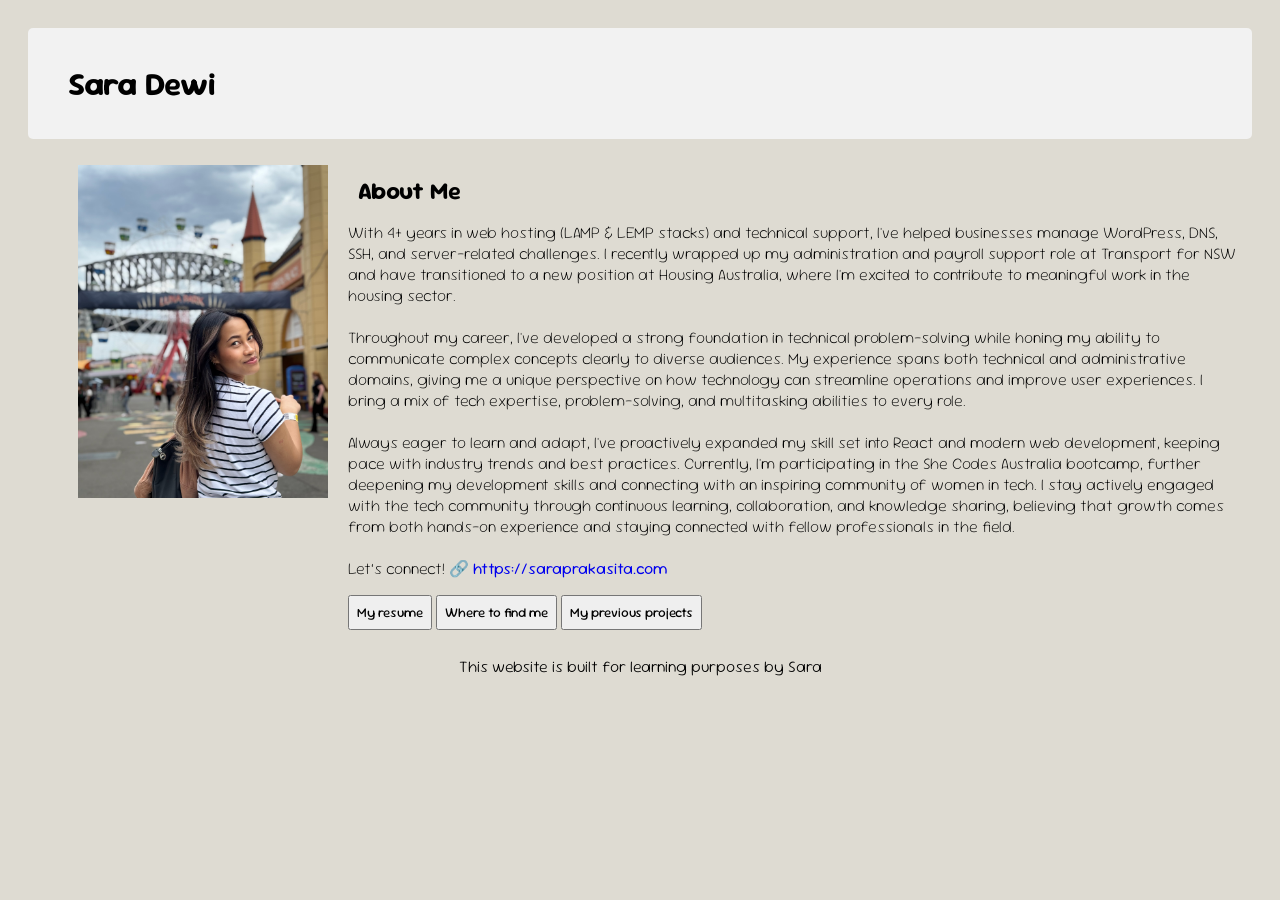
<file: index.html>
<!DOCTYPE html>
<html lang="en">
  <head>
    <meta charset="UTF-8" />
    <meta name="viewport" content="width=device-width, initial-scale=1.0" />
    <link rel="stylesheet" type="text/css" href="style.css" />
    <link rel="preconnect" href="https://fonts.googleapis.com" />
    <link rel="preconnect" href="https://fonts.gstatic.com" crossorigin />
    <link
      href="https://fonts.googleapis.com/css2?family=Sour+Gummy:ital,wght@0,100..900;1,100..900&display=swap"
      rel="stylesheet"
    />
    <title>Sara Dewi</title>
  </head>
  <body>
    <div class="container">
      <header>
        <a href="#"><h1 class="main-heading">Sara Dewi</h1></a>
      </header>
    </div>
    <ul class="about-me-body">
      <li>
        <img src="img/IMG_1274.jpg" alt="Sara's picture" width="250px" />
      </li>
      <li>
        <h2>About Me</h2>
        <p>
          With 4+ years in web hosting (LAMP & LEMP stacks) and technical
          support, I've helped businesses manage WordPress, DNS, SSH, and
          server-related challenges. I recently wrapped up my administration and
          payroll support role at Transport for NSW and have transitioned to a
          new position at Housing Australia, where I'm excited to contribute to
          meaningful work in the housing sector. <br />
          <br />Throughout my career, I've developed a strong foundation in
          technical problem-solving while honing my ability to communicate
          complex concepts clearly to diverse audiences. My experience spans
          both technical and administrative domains, giving me a unique
          perspective on how technology can streamline operations and improve
          user experiences. I bring a mix of tech expertise, problem-solving,
          and multitasking abilities to every role. <br />
          <br />Always eager to learn and adapt, I've proactively expanded my
          skill set into React and modern web development, keeping pace with
          industry trends and best practices. Currently, I'm participating in
          the She Codes Australia bootcamp, further deepening my development
          skills and connecting with an inspiring community of women in tech. I
          stay actively engaged with the tech community through continuous
          learning, collaboration, and knowledge sharing, believing that growth
          comes from both hands-on experience and staying connected with fellow
          professionals in the field.
          <br />
          <br />Let’s connect! 🔗
          <a href="https://saraprakasita.com">https://saraprakasita.com</a>
        </p>
        <a
          href="https://shorturl.at/qmB5A"
          target="_blank"
          title="Sara's resume"
          ><button class="resume-button" type="button">My resume</button></a
        >
        <a href="/contact.html" target="_blank" title="Sara's socials"
          ><button class="socials-button" type="button">
            Where to find me
          </button></a
        >
        <a
          href="https://www.shecodes.io/graduates/17171-sara-dewi"
          target="_blank"
          title="Sara's projects"
          ><button class="projects-button" type="button">
            My previous projects
          </button></a
        >
      </li>
    </ul>
    <footer>This website is built for learning purposes by Sara</footer>
  </body>
</html>
</file>
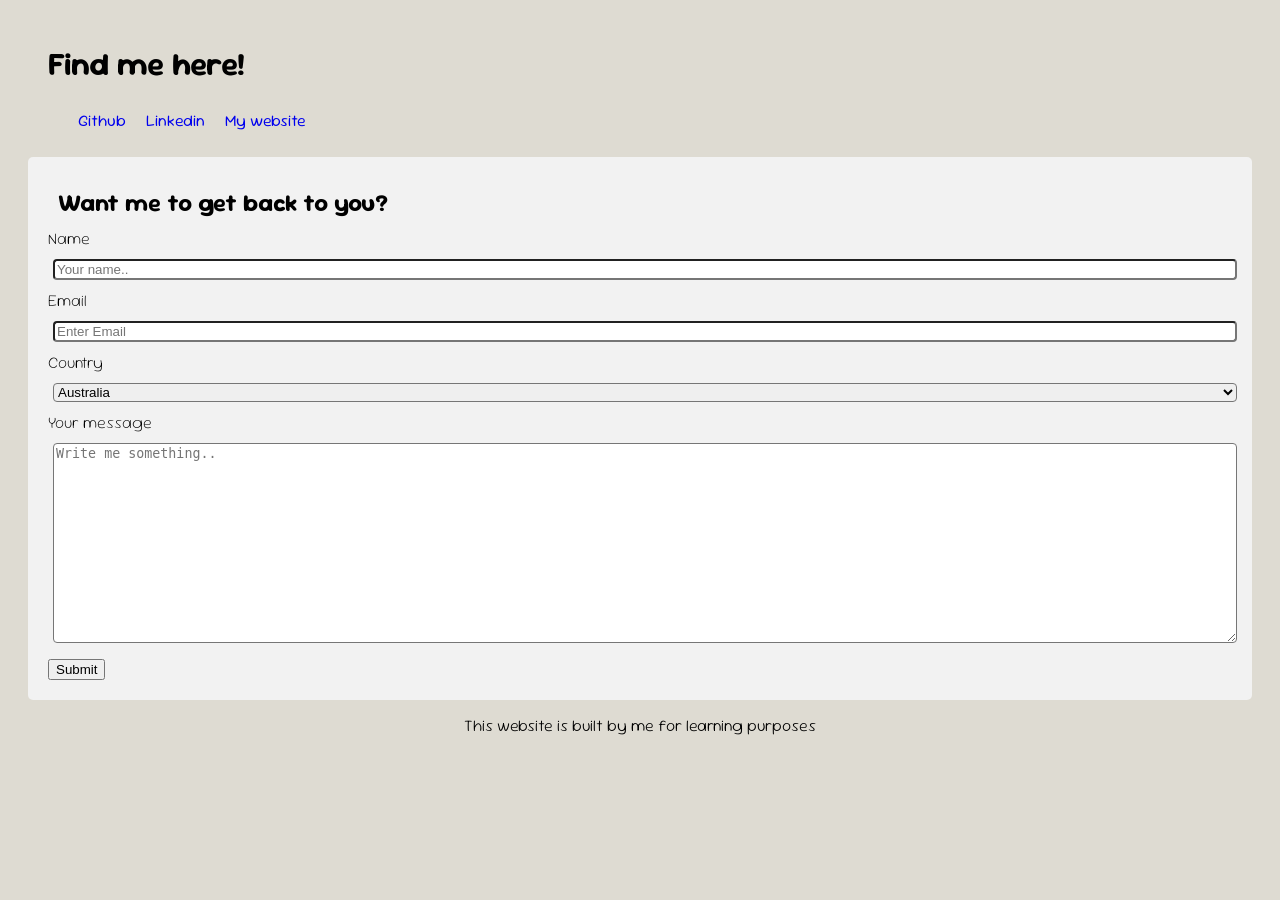
<file: contact.html>
<!DOCTYPE html>
<html lang="en">
  <head>
    <meta charset="UTF-8" />
    <meta name="viewport" content="width=device-width, initial-scale=1.0" />
    <link rel="stylesheet" type="text/css" href="style.css" />
    <link rel="preconnect" href="https://fonts.googleapis.com" />
    <link rel="preconnect" href="https://fonts.gstatic.com" crossorigin />
    <link
      href="https://fonts.googleapis.com/css2?family=Sour+Gummy:ital,wght@0,100..900;1,100..900&display=swap"
      rel="stylesheet"
    />
    <title>Contact me!</title>
  </head>
  <body>
    <header><h1>Find me here!</h1></header>
    <ul class="social-link">
      <a
        href="https://github.com/prakadw-dev"
        target="_blank"
        title="Sara's github"
        ><li class="social-detail">Github</li></a
      >
      <a
        href="https://www.linkedin.com/in/sara-dewi/"
        target="_blank"
        title="Sara's Linkedin"
        ><li class="social-detail">Linkedin</li></a
      >
      <a
        href="https://saraprakasita.com/"
        target="_blank"
        title="Sara's website"
        ><li class="social-detail">My website</li></a
      >
    </ul>
    <div class="container">
      <h2>Want me to get back to you?</h2>
      <form action="action_page.php">
        <label for="fname">Name</label>
        <input
          type="text"
          id="fname"
          name="firstname"
          placeholder="Your name.."
          required
        />
        <label for="email">Email</label>
        <input type="text" placeholder="Enter Email" name="email" required />

        <label for="country">Country</label>
        <select id="country" name="country">
          <option value="australia">Australia</option>
          <option value="canada">Canada</option>
          <option value="usa">USA</option>
          required
        </select>

        <label for="subject">Your message</label>
        <textarea
          id="subject"
          name="subject"
          placeholder="Write me something.."
          style="height: 200px"
          required
        ></textarea>

        <input type="submit" value="Submit" />
      </form>
    </div>
    <footer>This website is built by me for learning purposes</footer>
  </body>
</html>
</file>
<file: style.css>
body {
  font-family: "Sour Gummy", sans-serif;
  font-optical-sizing: auto;
  font-weight: 100;
  font-style: normal;
  font-variation-settings: "wdth" 100;
  padding: 20px;
  background-color: #dedbd2;
}

h1 {
  text-align: left;
  margin: 15px 20px;
}
h2 {
  margin: 10px;
}
.main-heading {
  text-decoration: none;
  color: black;
  transition: 1s;
}

.main-heading:hover {
  cursor: pointer;
  color: #4a5759;
  text-decoration: underline;
}

.about-me-body {
  display: flex;
  flex-flow: row;
  justify-content: space-around;
}
.social-link {
  display: inline-block;
}
img {
  padding: 0;
}

li {
  list-style: none;
  padding: 10px;
}

.social-link {
  display: flex;
  justify-content: row space-between;
}
a {
  text-decoration: none;
  font-weight: 300;
}
.resume-button,
.socials-button,
.projects-button {
  font-family: "Sour Gummy", sans-serif;
  padding: 7px;
}
button:hover {
  transition: 0.5s;
  cursor: pointer;
  color: white;
  background-color: black;
}
.container {
  border-radius: 5px;
  background-color: #f2f2f2;
  padding: 20px;
}

input[type="text"],
select,
textarea {
  width: 100%;
  border-radius: 4px;
  box-sizing: border-box;
  resize: vertical;
  margin: 10px 5px;
}

footer {
  display: flex;
  justify-content: center;
  font-weight: 200;
  margin: 15px;
}

@media (max-width: 900px) {
  body {
    text-align: center;
  }

  .about-me-body {
    display: flex;
    flex-flow: column;
    justify-content: center;
  }
  .resume-button,
  .socials-button,
  .projects-button {
    margin: 5px;
  }
}
</file>
